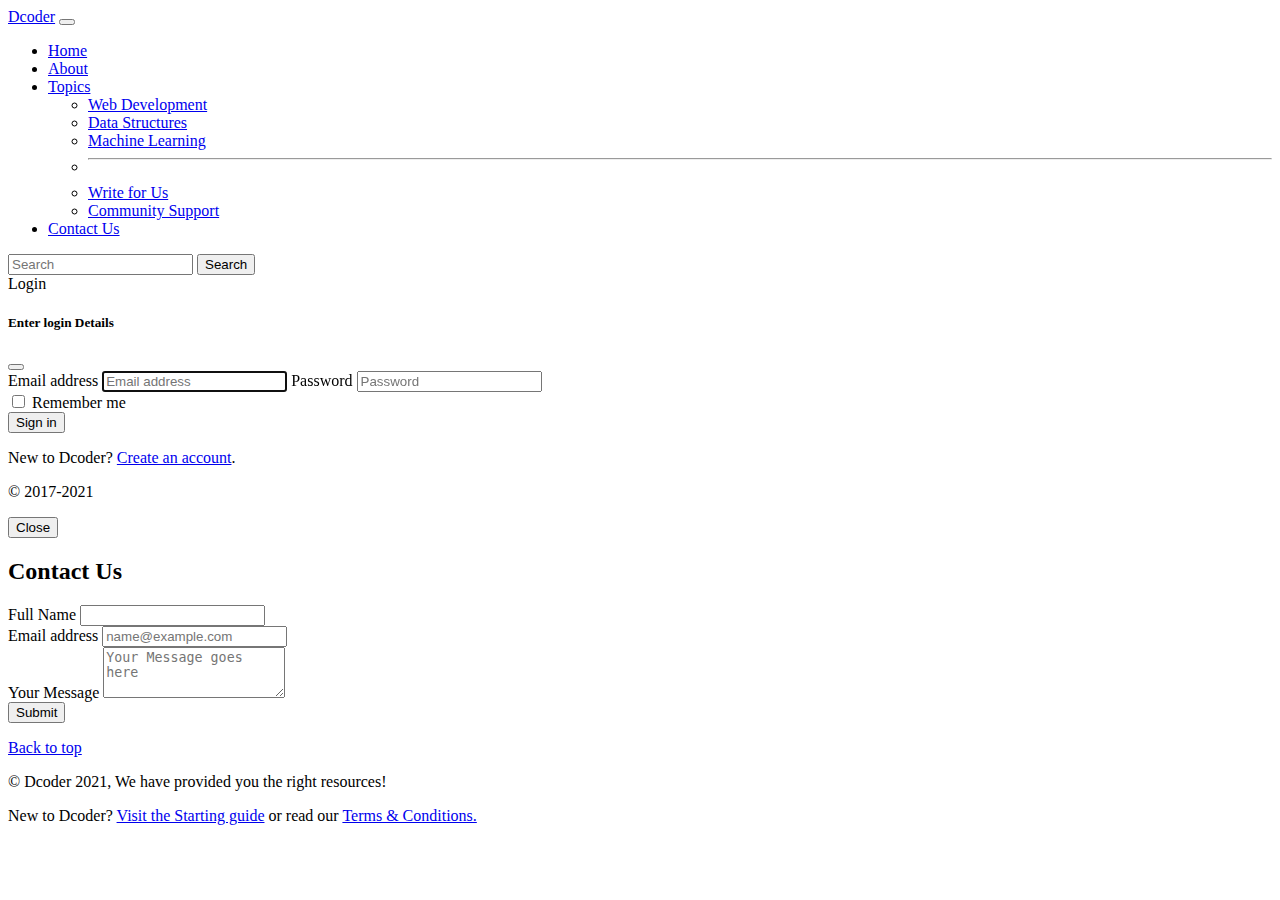
<file: contact.html>
<!DOCTYPE html>
<html lang="en">

<head>
    <meta charset="UTF-8">
    <meta http-equiv="X-UA-Compatible" content="IE=edge">
    <meta name="viewport" content="width=device-width, initial-scale=1.0">

    <link href="https://cdn.jsdelivr.net/npm/bootstrap@5.0.2/dist/css/bootstrap.min.css" rel="stylesheet"
        integrity="sha384-EVSTQN3/azprG1Anm3QDgpJLIm9Nao0Yz1ztcQTwFspd3yD65VohhpuuCOmLASjC" crossorigin="anonymous">
    <link rel="stylesheet" href="/Style.css">
    <link rel="shortcut icon" href="/img/laptop.svg" type="image/x-icon">
    <title>Contact | Dcoder</title>
</head>

<body>
    <nav class="navbar navbar-expand-lg navbar-dark bg-dark">
        <div class="container-fluid">
            <a class="navbar-brand" href="/">Dcoder</a>
            <button class="navbar-toggler" type="button" data-bs-toggle="collapse"
                data-bs-target="#navbarSupportedContent" aria-controls="navbarSupportedContent" aria-expanded="false"
                aria-label="Toggle navigation">
                <span class="navbar-toggler-icon"></span>
            </button>
            <div class="collapse navbar-collapse" id="navbarSupportedContent">
                <ul class="navbar-nav me-auto mb-2 mb-lg-0">
                    <li class="nav-item">
                        <a class="nav-link" aria-current="page" href="/">Home</a>
                    </li>
                    <li class="nav-item">
                        <a class="nav-link" href="/about.html">About</a>
                    </li>
                    <li class="nav-item dropdown">
                        <a class="nav-link dropdown-toggle" href="#" id="navbarDropdown" role="button"
                            data-bs-toggle="dropdown" aria-expanded="false">
                            Topics
                        </a>
                        <ul class="dropdown-menu" aria-labelledby="navbarDropdown">
                            <li><a class="dropdown-item" href="#">Web Development</a></li>
                            <li><a class="dropdown-item" href="#">Data Structures</a></li>
                            <li><a class="dropdown-item" href="#">Machine Learning</a></li>
                            <li>
                                <hr class="dropdown-divider">
                            </li>
                            <li><a class="dropdown-item" href="#">Write for Us</a></li>
                            <li><a class="dropdown-item" href="#">Community Support</a></li>
                        </ul>
                    </li>
                    <li class="nav-item">
                        <a class="nav-link active" href="#">Contact Us</a>
                    </li>
                </ul>
                <form class="d-flex">
                    <input class="form-control me-2" type="search" placeholder="Search" aria-label="Search">
                    <button class="btn btn-outline-success" type="submit">Search</button>
                </form>
                <div class="btn btn-danger mx-2 px-3" data-bs-toggle="modal" data-bs-target="#loginModal">Login</div>
            </div>
        </div>
    </nav>
    <div class="modal fade" id="loginModal" tabindex="-1" aria-labelledby="loginModalLabel" aria-hidden="true">
        <div class="modal-dialog">
            <div class="modal-content">
                <div class="modal-header">
                    <h5 class="modal-title" id="loginModalLabel">Enter login Details</h5>
                    <button type="button" class="btn-close" data-bs-dismiss="modal" aria-label="Close"></button>
                </div>
                <div class="modal-body">
                    <form class="form-signin">
                        <label for="inputEmail" class="sr-only">Email address</label>
                        <input type="email" id="inputEmail" class="form-control" placeholder="Email address" required="" autofocus="">
                        <label for="inputPassword" class="sr-only">Password</label>
                        <input type="password" id="inputPassword" class="form-control" placeholder="Password" required="">
                        <div class="checkbox mb-3">
                          <label>
                            <input type="checkbox" value="remember-me"> Remember me
                          </label>
                        </div>
                        <button class="btn btn-success btn-block" type="submit">Sign in</button>
                        <p class="login-callout mt-3">
                            New to Dcoder?
                            <a href="#">Create an account</a>.
                          </p>
                        <p class="mt-2 mb-3 text-muted">© 2017-2021</p>
                      </form>
                </div>
                <div class="modal-footer">
                    <button type="button" class="btn btn-secondary" data-bs-dismiss="modal">Close</button>
                </div>
            </div>
        </div>
    </div>
    <main>
        <div class="container  my-5">
            <h2>Contact Us</h2>
            <form>
                <div class="form-group my-2">
                    <label for="exampleFormControlInput1">Full Name</label>
                    <input type="text" class="form-control" id="exampleFormControlInput1">
                </div>
                <div class="form-group my-2">
                    <label for="exampleFormControlInput1">Email address</label>
                    <input type="email" class="form-control" id="exampleFormControlInput1"
                        placeholder="name@example.com">
                </div>
                <div class="form-group my-3">
                    <label for="exampleFormControlTextarea1">Your Message</label>
                    <textarea class="form-control" id="exampleFormControlTextarea1" rows="3"
                        placeholder="Your Message goes here"></textarea>
                </div>
                <button class="btn btn-primary">Submit</button>
            </form>
        </div>
    </main>
    <footer class="text-muted py-5">
        <div class="container">
            <p class="float-end mb-1">
                <a href="#">Back to top</a>
            </p>
            <p class="mb-1">© Dcoder 2021, We have provided you the right resources!</p>
            <p class="mb-0">New to Dcoder? <a href="#">Visit the Starting guide</a> or read our <a href="#">Terms &
                    Conditions.</a></p>
        </div>
    </footer>
    <!-- Scripts -->
    <script src="https://cdn.jsdelivr.net/npm/bootstrap@5.0.2/dist/js/bootstrap.bundle.min.js"
        integrity="sha384-MrcW6ZMFYlzcLA8Nl+NtUVF0sA7MsXsP1UyJoMp4YLEuNSfAP+JcXn/tWtIaxVXM"
        crossorigin="anonymous"></script>
</body>

</html>
</file>
<file: Style.css>
svg:hover{
    color: blue;
    cursor: pointer;
}
/* .blogs-section{
    display: flex;
    align-content: center;
    justify-content: center;
} */
</file>
